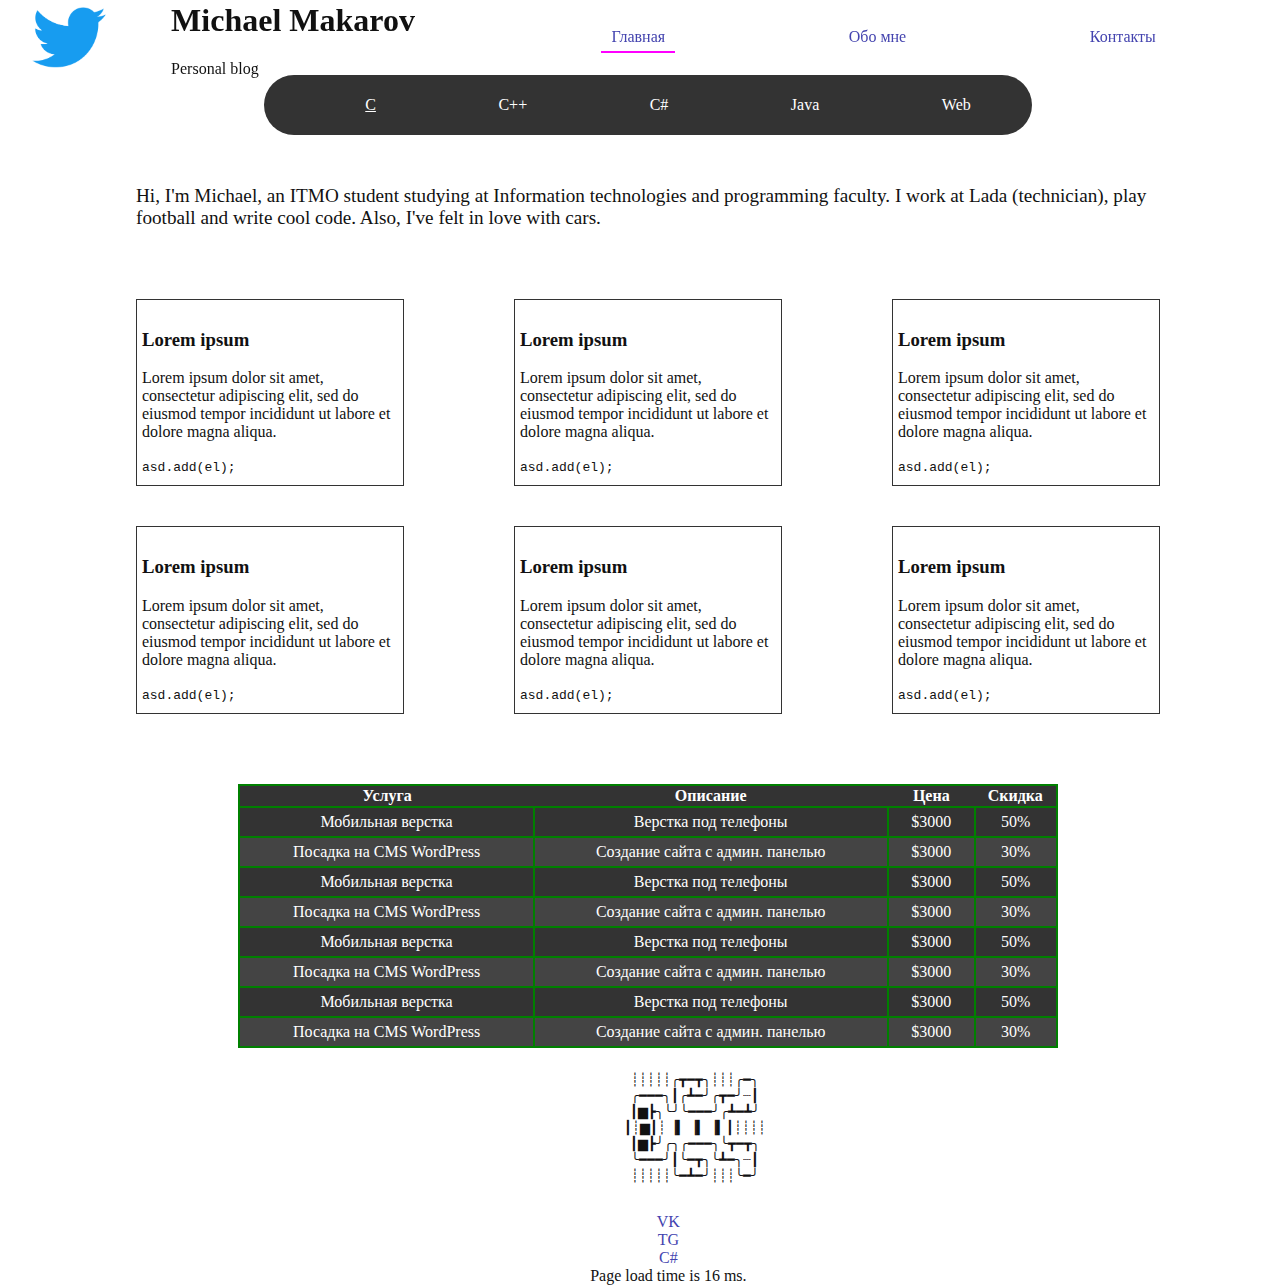
<file: index.html>
<!DOCTYPE html>
<html lang="ru">
<head>
    <meta charset="UTF-8">
    <meta name="keywords" content="lab 1, lab-1, first lab, Michael Makarov, is-web-y25, ITMO, done lab 1,
personal blog, blog"/>

    <link rel="stylesheet" href="https://necolas.github.io/normalize.css/8.0.1/normalize.css">
    <link rel="stylesheet" href="outlines.css"/>
    <title>Home</title>

    <script src="js/nav.js"></script>
    <script src="js/pageload.js"></script>
</head>
<body>
<header>
    <div class="header-logo">
        <div class="header-logo-img"></div>
    </div>

    <div class="header-text">
        <h1 class="header-text-heading">Michael Makarov</h1>
        <p class="header-text-description">Personal blog</p>
    </div>

    <nav class="header-nav">
        <ul class="header-nav-ul">
            <li data-id="home"><a href="./index.html">Главная</a></li>
            <li data-id="about"><a href="./about.html">Обо мне</a></li>
            <li data-id="contact"><a href="./contact.html">Контакты</a></li>
        </ul>
    </nav>
</header>

<main>
    <h2 class="main-pagename">Главная</h2>
    <nav class="main-nav">
        <ul class="main-nav-ul">
            <li class="main-nav-li-active"><a href="#">C</a></li>
            <li><a href="#">C++</a></li>
            <li><a href="#">C#</a></li>
            <li><a href="#">Java</a></li>
            <li><a href="#">Web</a></li>
        </ul>
    </nav>

    <section class="personal-info">
        <p class="personal-info-content">Hi, I'm Michael, an ITMO student studying at Information technologies and programming faculty.
            I work at Lada (technician), play football and write cool code. Also, I've felt in love with cars.</p>
    </section>

    <section class="main-content">
        <article class="main-content-item">
            <h3 class="main-content-item-header">Lorem ipsum</h3>
            <p class="main-content-item-des">Lorem ipsum dolor sit amet, consectetur adipiscing elit, sed do eiusmod tempor incididunt ut labore et dolore magna aliqua.</p>
            <code>asd.add(el);</code>
        </article>
        <article class="main-content-item">
            <h3 class="main-content-item-header">Lorem ipsum</h3>
            <p class="main-content-item-des">Lorem ipsum dolor sit amet, consectetur adipiscing elit, sed do eiusmod tempor incididunt ut labore et dolore magna aliqua.</p>
            <code>asd.add(el);</code>
        </article>
        <article class="main-content-item">
            <h3 class="main-content-item-header">Lorem ipsum</h3>
            <p class="main-content-item-des">Lorem ipsum dolor sit amet, consectetur adipiscing elit, sed do eiusmod tempor incididunt ut labore et dolore magna aliqua.</p>
            <code>asd.add(el);</code>
        </article>
        <article class="main-content-item">
            <h3 class="main-content-item-header">Lorem ipsum</h3>
            <p class="main-content-item-des">Lorem ipsum dolor sit amet, consectetur adipiscing elit, sed do eiusmod tempor incididunt ut labore et dolore magna aliqua.</p>
            <code>asd.add(el);</code>
        </article>
        <article class="main-content-item">
            <h3 class="main-content-item-header">Lorem ipsum</h3>
            <p class="main-content-item-des">Lorem ipsum dolor sit amet, consectetur adipiscing elit, sed do eiusmod tempor incididunt ut labore et dolore magna aliqua.</p>
            <code>asd.add(el);</code>
        </article>
        <article class="main-content-item">
            <h3 class="main-content-item-header">Lorem ipsum</h3>
            <p class="main-content-item-des">Lorem ipsum dolor sit amet, consectetur adipiscing elit, sed do eiusmod tempor incididunt ut labore et dolore magna aliqua.</p>
            <code>asd.add(el);</code>
        </article>
    </section>

    <div class="table-wrap">
        <table>
            <thead>
            <tr>
                <th>Услуга</th>
                <th>Описание</th>
                <th>Цена</th>
                <th>Скидка</th>
            </tr>
            </thead>
            <tbody>
            <tr>
                <td>Мобильная верстка</td>
                <td>Верстка под телефоны</td>
                <td>$3000</td>
                <td>50%</td>
            </tr>
            <tr>
                <td>Посадка на CMS WordPress</td>
                <td>Создание сайта с админ. панелью</td>
                <td>$3000</td>
                <td>30%</td>
            </tr>
            <tr>
                <td>Мобильная верстка</td>
                <td>Верстка под телефоны</td>
                <td>$3000</td>
                <td>50%</td>
            </tr>
            <tr>
                <td>Посадка на CMS WordPress</td>
                <td>Создание сайта с админ. панелью</td>
                <td>$3000</td>
                <td>30%</td>
            </tr>
            <tr>
                <td>Мобильная верстка</td>
                <td>Верстка под телефоны</td>
                <td>$3000</td>
                <td>50%</td>
            </tr>
            <tr>
                <td>Посадка на CMS WordPress</td>
                <td>Создание сайта с админ. панелью</td>
                <td>$3000</td>
                <td>30%</td>
            </tr>
            <tr>
                <td>Мобильная верстка</td>
                <td>Верстка под телефоны</td>
                <td>$3000</td>
                <td>50%</td>
            </tr>
            <tr>
                <td>Посадка на CMS WordPress</td>
                <td>Создание сайта с админ. панелью</td>
                <td>$3000</td>
                <td>30%</td>
            </tr>
            </tbody>
        </table>
    </div>
</main>

<aside class="direct">
        <pre>
            ┊┊┊┊┊╭┳━┳╮┊┊┊╭━╮
            ╭━━━╮┃╭┻━╯╭┳━╯┈┃
            ┃▆┣╮╰╯╰━━━╯╭┻━┻╯
            ┃┊▆┃┊▕▍▕▍▕▍┃┊┊┊┊
            ┃▆┣╯╭╮╭━━━╮╰┳━┳╮
            ╰━━━╯┃╰━┳╮╰┻━╮┈┃
            ┊┊┊┊┊╰━┻━╯┊┊┊╰━╯
        </pre>
</aside>

<footer>
    <nav class="footer-nav">
        <ul class="footer-nav-ul">
            <li><a href="https://vk.com/digitallegacy">VK</a></li>
            <li><a href="https://t.me/digitallegacy">TG</a></li>
            <li><a href="https://github.com/idigitallegacy">C#</a></li>
            <li>Page load time is <span data-id="pageloadtime"></span> ms.</li>
        </ul>
    </nav>
</footer>

</body>
</html>
</file>
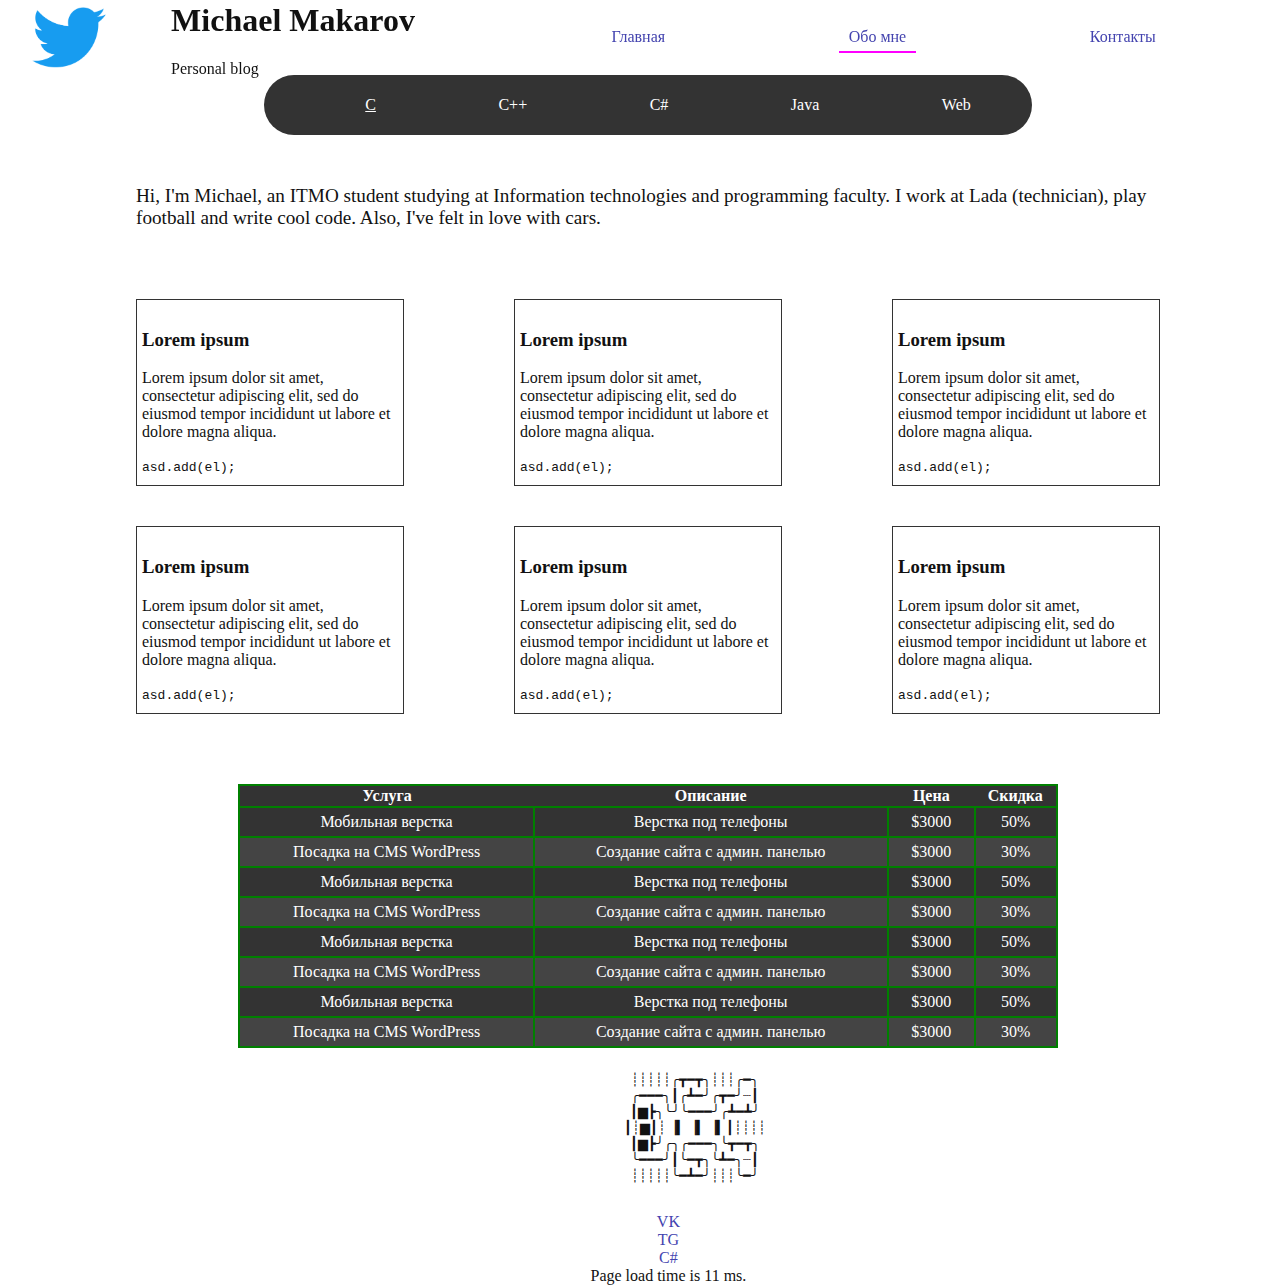
<file: about.html>
<!DOCTYPE html>
<html lang="ru">
<head>
    <meta charset="UTF-8">
    <meta name="keywords" content="lab 1, lab-1, first lab, Michael Makarov, is-web-y25, ITMO, done lab 1,
personal blog, blog"/>

    <link rel="stylesheet" href="https://necolas.github.io/normalize.css/8.0.1/normalize.css">
    <link rel="stylesheet" href="outlines.css"/>
    <title>About</title>

    <script src="js/nav.js"></script>
    <script src="js/pageload.js"></script>
</head>
<body>
<header>
    <div class="header-logo">
        <div class="header-logo-img"></div>
    </div>

    <div class="header-text">
        <h1 class="header-text-heading">Michael Makarov</h1>
        <p class="header-text-description">Personal blog</p>
    </div>

    <nav class="header-nav">
        <ul class="header-nav-ul">
            <li data-id="home"><a href="./index.html">Главная</a></li>
            <li data-id="about"><a href="./about.html">Обо мне</a></li>
            <li data-id="contact"><a href="./contact.html">Контакты</a></li>
        </ul>
    </nav>
</header>

<main>
    <h2 class="main-pagename">Главная</h2>
    <nav class="main-nav">
        <ul class="main-nav-ul">
            <li class="main-nav-li-active"><a href="#">C</a></li>
            <li><a href="#">C++</a></li>
            <li><a href="#">C#</a></li>
            <li><a href="#">Java</a></li>
            <li><a href="#">Web</a></li>
        </ul>
    </nav>

    <section class="personal-info">
        <p class="personal-info-content">Hi, I'm Michael, an ITMO student studying at Information technologies and programming faculty.
            I work at Lada (technician), play football and write cool code. Also, I've felt in love with cars.</p>
    </section>

    <section class="main-content">
        <article class="main-content-item">
            <h3 class="main-content-item-header">Lorem ipsum</h3>
            <p class="main-content-item-des">Lorem ipsum dolor sit amet, consectetur adipiscing elit, sed do eiusmod tempor incididunt ut labore et dolore magna aliqua.</p>
            <code>asd.add(el);</code>
        </article>
        <article class="main-content-item">
            <h3 class="main-content-item-header">Lorem ipsum</h3>
            <p class="main-content-item-des">Lorem ipsum dolor sit amet, consectetur adipiscing elit, sed do eiusmod tempor incididunt ut labore et dolore magna aliqua.</p>
            <code>asd.add(el);</code>
        </article>
        <article class="main-content-item">
            <h3 class="main-content-item-header">Lorem ipsum</h3>
            <p class="main-content-item-des">Lorem ipsum dolor sit amet, consectetur adipiscing elit, sed do eiusmod tempor incididunt ut labore et dolore magna aliqua.</p>
            <code>asd.add(el);</code>
        </article>
        <article class="main-content-item">
            <h3 class="main-content-item-header">Lorem ipsum</h3>
            <p class="main-content-item-des">Lorem ipsum dolor sit amet, consectetur adipiscing elit, sed do eiusmod tempor incididunt ut labore et dolore magna aliqua.</p>
            <code>asd.add(el);</code>
        </article>
        <article class="main-content-item">
            <h3 class="main-content-item-header">Lorem ipsum</h3>
            <p class="main-content-item-des">Lorem ipsum dolor sit amet, consectetur adipiscing elit, sed do eiusmod tempor incididunt ut labore et dolore magna aliqua.</p>
            <code>asd.add(el);</code>
        </article>
        <article class="main-content-item">
            <h3 class="main-content-item-header">Lorem ipsum</h3>
            <p class="main-content-item-des">Lorem ipsum dolor sit amet, consectetur adipiscing elit, sed do eiusmod tempor incididunt ut labore et dolore magna aliqua.</p>
            <code>asd.add(el);</code>
        </article>
    </section>

    <div class="table-wrap">
        <table>
            <thead>
            <tr>
                <th>Услуга</th>
                <th>Описание</th>
                <th>Цена</th>
                <th>Скидка</th>
            </tr>
            </thead>
            <tbody>
            <tr>
                <td>Мобильная верстка</td>
                <td>Верстка под телефоны</td>
                <td>$3000</td>
                <td>50%</td>
            </tr>
            <tr>
                <td>Посадка на CMS WordPress</td>
                <td>Создание сайта с админ. панелью</td>
                <td>$3000</td>
                <td>30%</td>
            </tr>
            <tr>
                <td>Мобильная верстка</td>
                <td>Верстка под телефоны</td>
                <td>$3000</td>
                <td>50%</td>
            </tr>
            <tr>
                <td>Посадка на CMS WordPress</td>
                <td>Создание сайта с админ. панелью</td>
                <td>$3000</td>
                <td>30%</td>
            </tr>
            <tr>
                <td>Мобильная верстка</td>
                <td>Верстка под телефоны</td>
                <td>$3000</td>
                <td>50%</td>
            </tr>
            <tr>
                <td>Посадка на CMS WordPress</td>
                <td>Создание сайта с админ. панелью</td>
                <td>$3000</td>
                <td>30%</td>
            </tr>
            <tr>
                <td>Мобильная верстка</td>
                <td>Верстка под телефоны</td>
                <td>$3000</td>
                <td>50%</td>
            </tr>
            <tr>
                <td>Посадка на CMS WordPress</td>
                <td>Создание сайта с админ. панелью</td>
                <td>$3000</td>
                <td>30%</td>
            </tr>
            </tbody>
        </table>
    </div>
</main>

<aside class="direct">
        <pre>
            ┊┊┊┊┊╭┳━┳╮┊┊┊╭━╮
            ╭━━━╮┃╭┻━╯╭┳━╯┈┃
            ┃▆┣╮╰╯╰━━━╯╭┻━┻╯
            ┃┊▆┃┊▕▍▕▍▕▍┃┊┊┊┊
            ┃▆┣╯╭╮╭━━━╮╰┳━┳╮
            ╰━━━╯┃╰━┳╮╰┻━╮┈┃
            ┊┊┊┊┊╰━┻━╯┊┊┊╰━╯
        </pre>
</aside>

<footer>
    <nav class="footer-nav">
        <ul class="footer-nav-ul">
            <li><a href="https://vk.com/digitallegacy">VK</a></li>
            <li><a href="https://t.me/digitallegacy">TG</a></li>
            <li><a href="https://github.com/idigitallegacy">C#</a></li>
            <li>Page load time is <span data-id="pageloadtime"></span> ms.</li>
        </ul>
    </nav>
</footer>

</body>
</html>
</file>
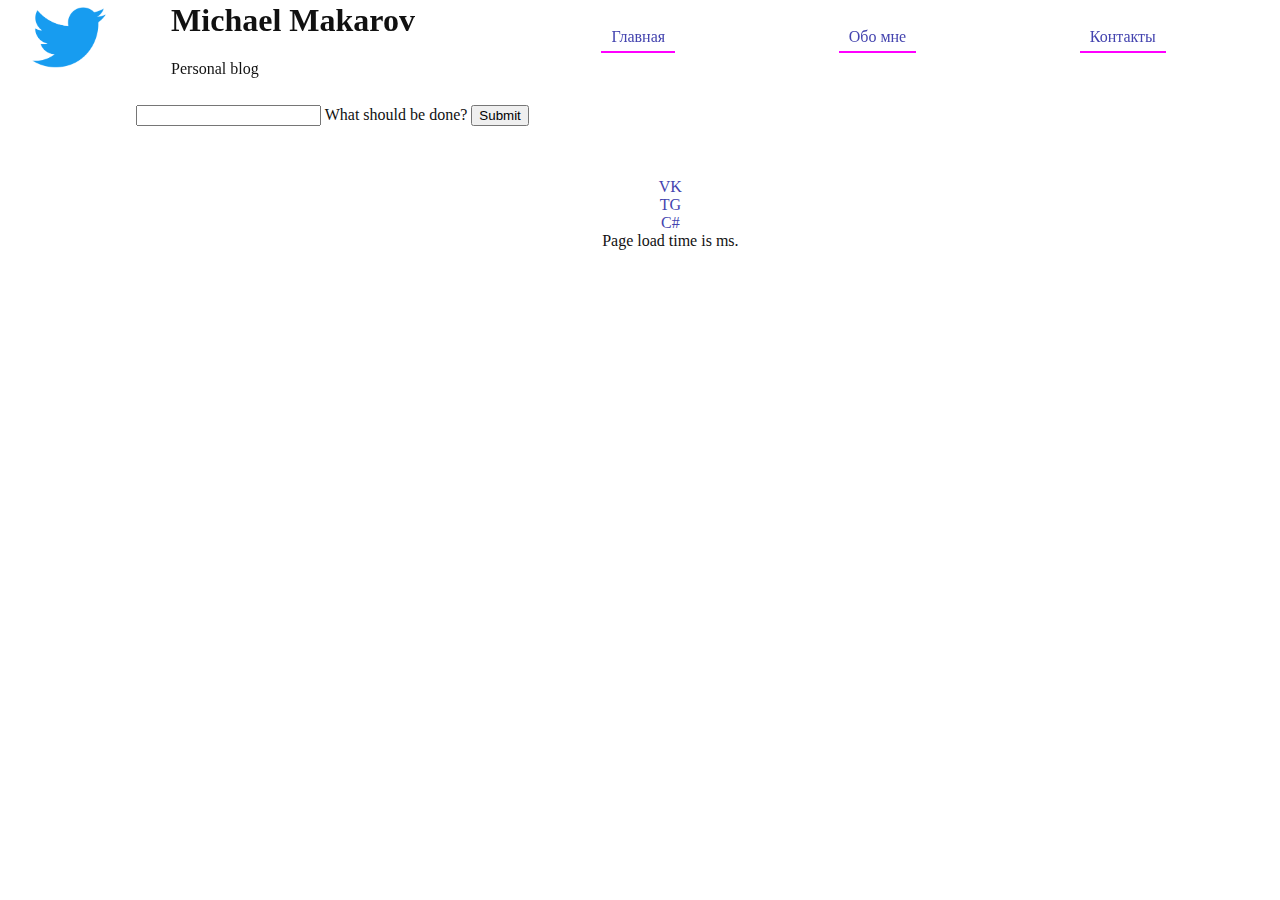
<file: construcor.html>
<!DOCTYPE html>
<html lang="ru">
<head>
    <meta charset="UTF-8">
    <meta name="keywords" content="lab 1, lab-1, first lab, Michael Makarov, is-web-y25, ITMO, done lab 1,
personal blog, blog"/>

    <link rel="stylesheet" href="https://necolas.github.io/normalize.css/8.0.1/normalize.css">
    <link rel="stylesheet" href="outlines.css"/>
    <title>About</title>

    <script src="js/nav.js"></script>
    <script src="js/pageload.js"></script>
</head>
<body>
<header>
    <div class="header-logo">
        <div class="header-logo-img"></div>
    </div>

    <div class="header-text">
        <h1 class="header-text-heading">Michael Makarov</h1>
        <p class="header-text-description">Personal blog</p>
    </div>

    <nav class="header-nav">
        <ul class="header-nav-ul">
            <li id="home"><a href="./index.html">Главная</a></li>
            <li id="about"><a href="./about.html">Обо мне</a></li>
            <li id="contact"><a href="./contact.html">Контакты</a></li>
        </ul>
    </nav>
</header>

<main>
    <h2 class="main-pagename">Конструктор to-do</h2>
    <section class="main-content">
        <form id="#todo-form">
            <input id="todo-thing" name="todo-thing" type="text" required>
            <label for="todo-thing">What should be done?</label>

            <input type="submit">
        </form>
        <div id="generated-todos">

        </div>

    </section>
</main>


<footer>
    <nav class="footer-nav">
        <ul class="footer-nav-ul">
            <li><a href="https://vk.com/digitallegacy">VK</a></li>
            <li><a href="https://t.me/digitallegacy">TG</a></li>
            <li><a href="https://github.com/idigitallegacy">C#</a></li>
            <li>Page load time is <span id="pageloadtime"></span> ms.</li>
        </ul>
    </nav>
</footer>

</body>
</html>
</file>
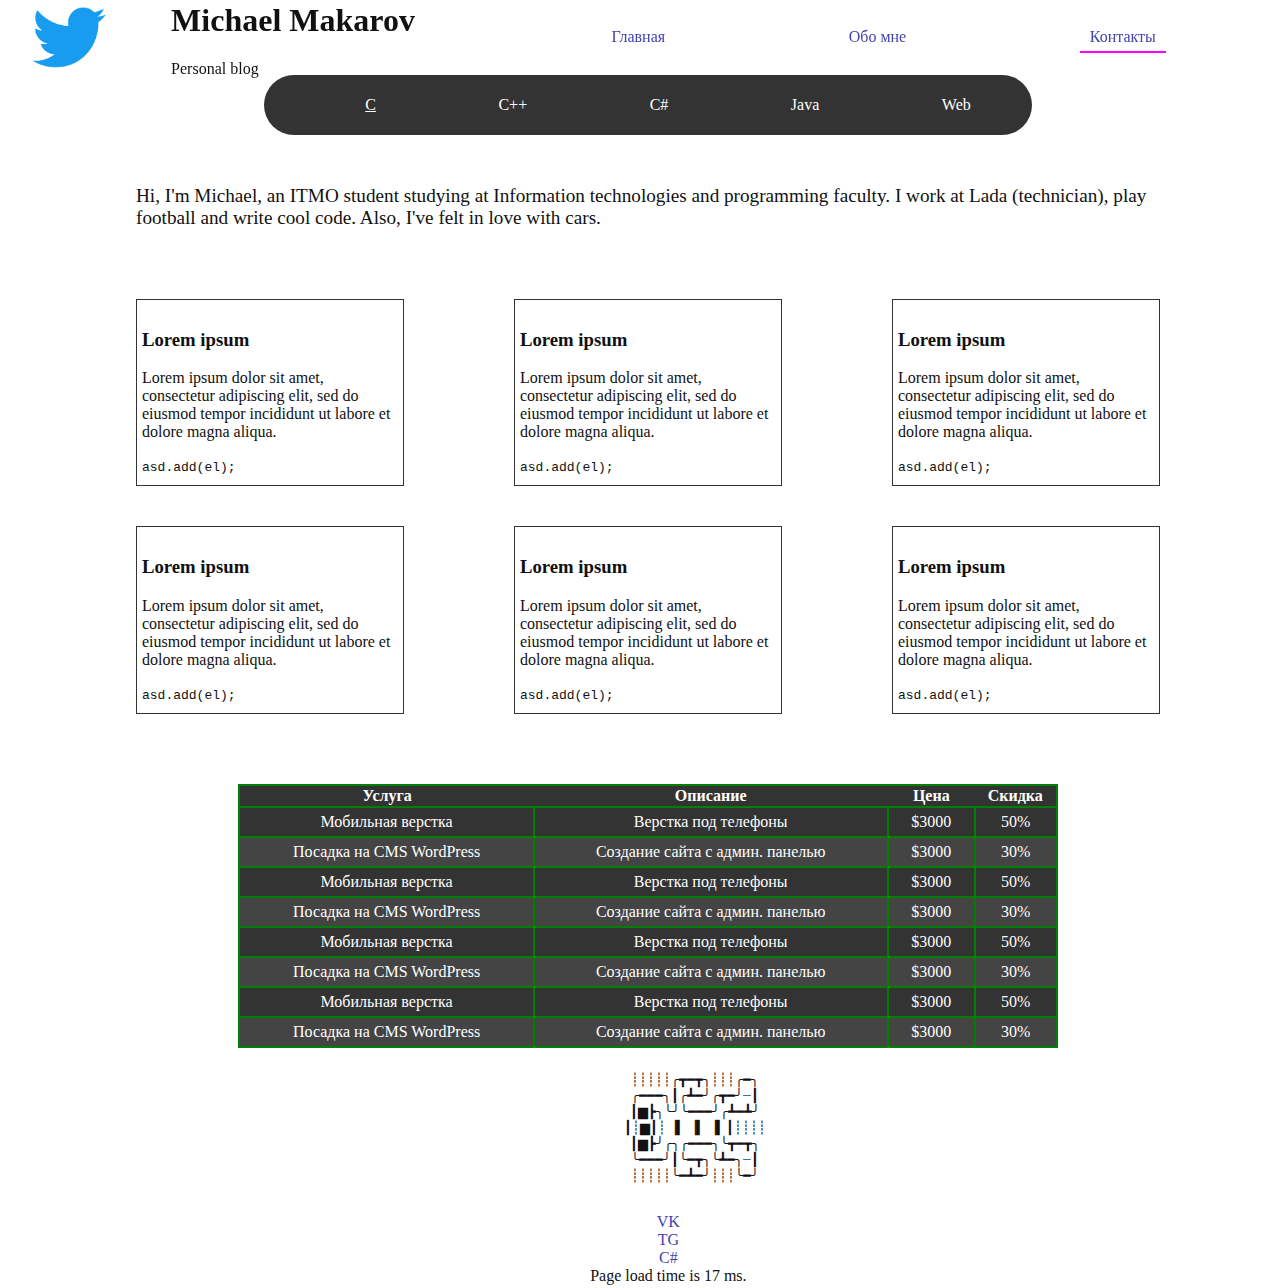
<file: contact.html>
<!DOCTYPE html>
<html lang="ru">
<head>
  <meta charset="UTF-8">
  <meta name="keywords" content="lab 1, lab-1, first lab, Michael Makarov, is-web-y25, ITMO, done lab 1,
personal blog, blog"/>

  <link rel="stylesheet" href="https://necolas.github.io/normalize.css/8.0.1/normalize.css">
  <link rel="stylesheet" href="outlines.css"/>
  <title>Contact</title>

  <script src="js/nav.js"></script>
  <script src="js/pageload.js"></script>
</head>
<body>
<header>
  <div class="header-logo">
    <div class="header-logo-img"></div>
  </div>

  <div class="header-text">
    <h1 class="header-text-heading">Michael Makarov</h1>
    <p class="header-text-description">Personal blog</p>
  </div>

  <nav class="header-nav">
    <ul class="header-nav-ul">
      <li data-id="home"><a href="./index.html">Главная</a></li>
      <li data-id="about"><a href="./about.html">Обо мне</a></li>
      <li data-id="contact"><a href="./contact.html">Контакты</a></li>
    </ul>
  </nav>
</header>

<main>
  <h2 class="main-pagename">Главная</h2>
  <nav class="main-nav">
    <ul class="main-nav-ul">
      <li class="main-nav-li-active"><a href="#">C</a></li>
      <li><a href="#">C++</a></li>
      <li><a href="#">C#</a></li>
      <li><a href="#">Java</a></li>
      <li><a href="#">Web</a></li>
    </ul>
  </nav>

  <section class="personal-info">
    <p class="personal-info-content">Hi, I'm Michael, an ITMO student studying at Information technologies and programming faculty.
      I work at Lada (technician), play football and write cool code. Also, I've felt in love with cars.</p>
  </section>

  <section class="main-content">
    <article class="main-content-item">
      <h3 class="main-content-item-header">Lorem ipsum</h3>
      <p class="main-content-item-des">Lorem ipsum dolor sit amet, consectetur adipiscing elit, sed do eiusmod tempor incididunt ut labore et dolore magna aliqua.</p>
      <code>asd.add(el);</code>
    </article>
    <article class="main-content-item">
      <h3 class="main-content-item-header">Lorem ipsum</h3>
      <p class="main-content-item-des">Lorem ipsum dolor sit amet, consectetur adipiscing elit, sed do eiusmod tempor incididunt ut labore et dolore magna aliqua.</p>
      <code>asd.add(el);</code>
    </article>
    <article class="main-content-item">
      <h3 class="main-content-item-header">Lorem ipsum</h3>
      <p class="main-content-item-des">Lorem ipsum dolor sit amet, consectetur adipiscing elit, sed do eiusmod tempor incididunt ut labore et dolore magna aliqua.</p>
      <code>asd.add(el);</code>
    </article>
    <article class="main-content-item">
      <h3 class="main-content-item-header">Lorem ipsum</h3>
      <p class="main-content-item-des">Lorem ipsum dolor sit amet, consectetur adipiscing elit, sed do eiusmod tempor incididunt ut labore et dolore magna aliqua.</p>
      <code>asd.add(el);</code>
    </article>
    <article class="main-content-item">
      <h3 class="main-content-item-header">Lorem ipsum</h3>
      <p class="main-content-item-des">Lorem ipsum dolor sit amet, consectetur adipiscing elit, sed do eiusmod tempor incididunt ut labore et dolore magna aliqua.</p>
      <code>asd.add(el);</code>
    </article>
    <article class="main-content-item">
      <h3 class="main-content-item-header">Lorem ipsum</h3>
      <p class="main-content-item-des">Lorem ipsum dolor sit amet, consectetur adipiscing elit, sed do eiusmod tempor incididunt ut labore et dolore magna aliqua.</p>
      <code>asd.add(el);</code>
    </article>
  </section>

  <div class="table-wrap">
    <table>
      <thead>
      <tr>
        <th>Услуга</th>
        <th>Описание</th>
        <th>Цена</th>
        <th>Скидка</th>
      </tr>
      </thead>
      <tbody>
      <tr>
        <td>Мобильная верстка</td>
        <td>Верстка под телефоны</td>
        <td>$3000</td>
        <td>50%</td>
      </tr>
      <tr>
        <td>Посадка на CMS WordPress</td>
        <td>Создание сайта с админ. панелью</td>
        <td>$3000</td>
        <td>30%</td>
      </tr>
      <tr>
        <td>Мобильная верстка</td>
        <td>Верстка под телефоны</td>
        <td>$3000</td>
        <td>50%</td>
      </tr>
      <tr>
        <td>Посадка на CMS WordPress</td>
        <td>Создание сайта с админ. панелью</td>
        <td>$3000</td>
        <td>30%</td>
      </tr>
      <tr>
        <td>Мобильная верстка</td>
        <td>Верстка под телефоны</td>
        <td>$3000</td>
        <td>50%</td>
      </tr>
      <tr>
        <td>Посадка на CMS WordPress</td>
        <td>Создание сайта с админ. панелью</td>
        <td>$3000</td>
        <td>30%</td>
      </tr>
      <tr>
        <td>Мобильная верстка</td>
        <td>Верстка под телефоны</td>
        <td>$3000</td>
        <td>50%</td>
      </tr>
      <tr>
        <td>Посадка на CMS WordPress</td>
        <td>Создание сайта с админ. панелью</td>
        <td>$3000</td>
        <td>30%</td>
      </tr>
      </tbody>
    </table>
  </div>
</main>

<aside class="direct">
        <pre>
            ┊┊┊┊┊╭┳━┳╮┊┊┊╭━╮
            ╭━━━╮┃╭┻━╯╭┳━╯┈┃
            ┃▆┣╮╰╯╰━━━╯╭┻━┻╯
            ┃┊▆┃┊▕▍▕▍▕▍┃┊┊┊┊
            ┃▆┣╯╭╮╭━━━╮╰┳━┳╮
            ╰━━━╯┃╰━┳╮╰┻━╮┈┃
            ┊┊┊┊┊╰━┻━╯┊┊┊╰━╯
        </pre>
</aside>

<footer>
  <nav class="footer-nav">
    <ul class="footer-nav-ul">
      <li><a href="https://vk.com/digitallegacy">VK</a></li>
      <li><a href="https://t.me/digitallegacy">TG</a></li>
      <li><a href="https://github.com/idigitallegacy">C#</a></li>
      <li>Page load time is <span data-id="pageloadtime"></span> ms.</li>
    </ul>
  </nav>
</footer>

</body>
</html>
</file>
<file: outlines.css>
html, body {
    overflow-x: hidden;
    padding: 0;
    width: 100%;
    font-family: Calibri;
    color: #111;
}

a {
    text-decoration: none;
    color: #4444af;
}

section {
    margin: 50px 0;
}

a:visited {
    color: #4444af;
    text-decoration: none;
}

header, footer {
    width: 100vw;
    height: 75px;
    display: flex;
    align-items: center;
    justify-content: space-around;
}

header {
    background: #fff;
    position: fixed;
    top:0;
    left: 0;
}

@media screen and (max-width: 800px) {
    header {
        display: none;
    }
}

.header-logo {
    height: 74px;
    width: 74px;
}

.header-logo-img {
    width: 100%;
    height: 100%;
    background: url("abc.png") no-repeat center center;
    background-size: contain;
}

.header-nav, .main-nav {
    width: 60vw;
}

.header-nav-ul, .main-nav-ul {
    display: flex;
    justify-content: space-around;
    list-style: none;
}

.header-nav-ul li {
    padding: 5px 10px;
}

.header-nav-ul .active {
    border: none;
    border-bottom: 2px solid #ff00ff;
}

.header-nav-ul li:hover {
    border: 2px solid #42fe;
}







main {
    width: 80%;
    margin: 20px auto;
}

.main-pagename {
    text-decoration: underline;
}

.main-nav {
    background: #333;
    border-radius: 10000px;
    margin: 0 auto;
    padding: 5px 0;
}

.main-nav a {
    color: #fff;
}

.main-nav .main-nav-li-active {
    color: #fff;
    text-decoration: underline;
}

.main-content-item {
    width: 25%;
    border: 1px solid #333;
    padding: 10px 5px;
    margin: 20px 0;
}

.main-content {
    width: 100%;
    display: flex;
    justify-content: space-between;
    flex-wrap: wrap;
}

.personal-info {
    font-size: 120%;
}

.direct {
    width: 20%;
    margin: 0 auto;
    text-align: center;
}


.table-wrap {
    text-align: center;
    display: inline-block;
    background-color: #fff;
    color: #000;
    width: 100%;
}

.table-wrap table {
    border-collapse: collapse;
    width: 80%;
    margin: auto;
    border: 2px solid green;
}

.table-wrap table tr {
    background: #333;
    color: #fff;
}

.table-wrap table td {
    padding: 5px 10px;
    border: 2px solid green;
}

.table-wrap table tr:nth-child(even) {
    background: #444;
}

@media screen and (max-width: 800px) {
    .table-wrap {
        overflow-y: scroll;
    }
}




footer {
    width: 100%;
}

.footer-nav-ul {
    width: 80%;
    margin: 0 auto;
    list-style: none;
    text-align: center;
}

.footer-nav-ul li a {
    color: #4444af;
}
</file>
